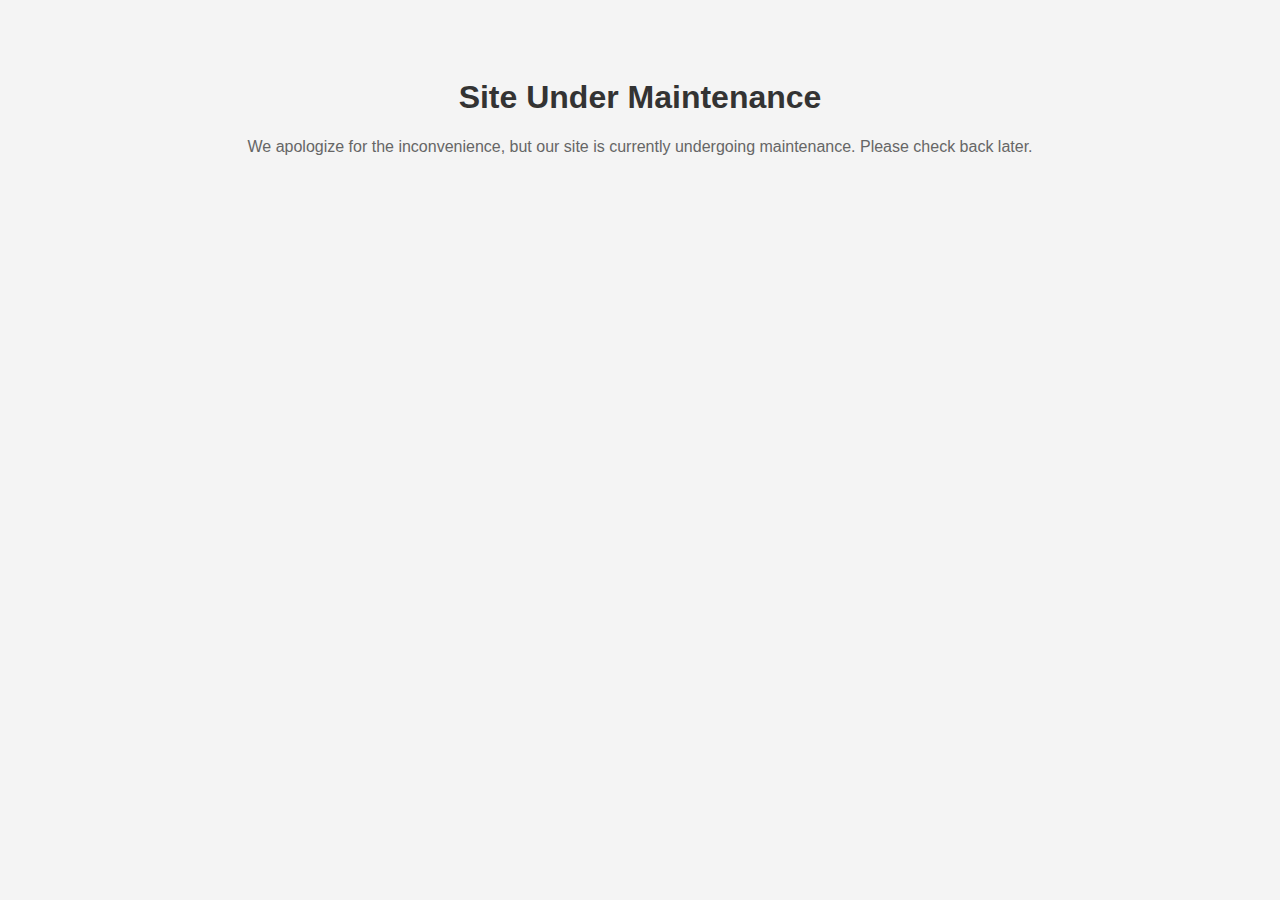
<file: djangoBackend/frontend/templates/site_under_maint.html>
<!DOCTYPE html>
<html lang="en">
<head>
    <meta charset="UTF-8">
    <meta name="viewport" content="width=device-width, initial-scale=1.0">
    <title>Site Under Maintenance</title>
    <style>
        body {
            font-family: 'Arial', sans-serif;
            text-align: center;
            padding: 50px;
            background-color: #f4f4f4;
        }

        h1 {
            color: #333;
        }

        p {
            color: #666;
        }
    </style>
</head>
<body>
    <h1>Site Under Maintenance</h1>
    <p>We apologize for the inconvenience, but our site is currently undergoing maintenance. Please check back later.</p>
</body>
</html>
</file>
